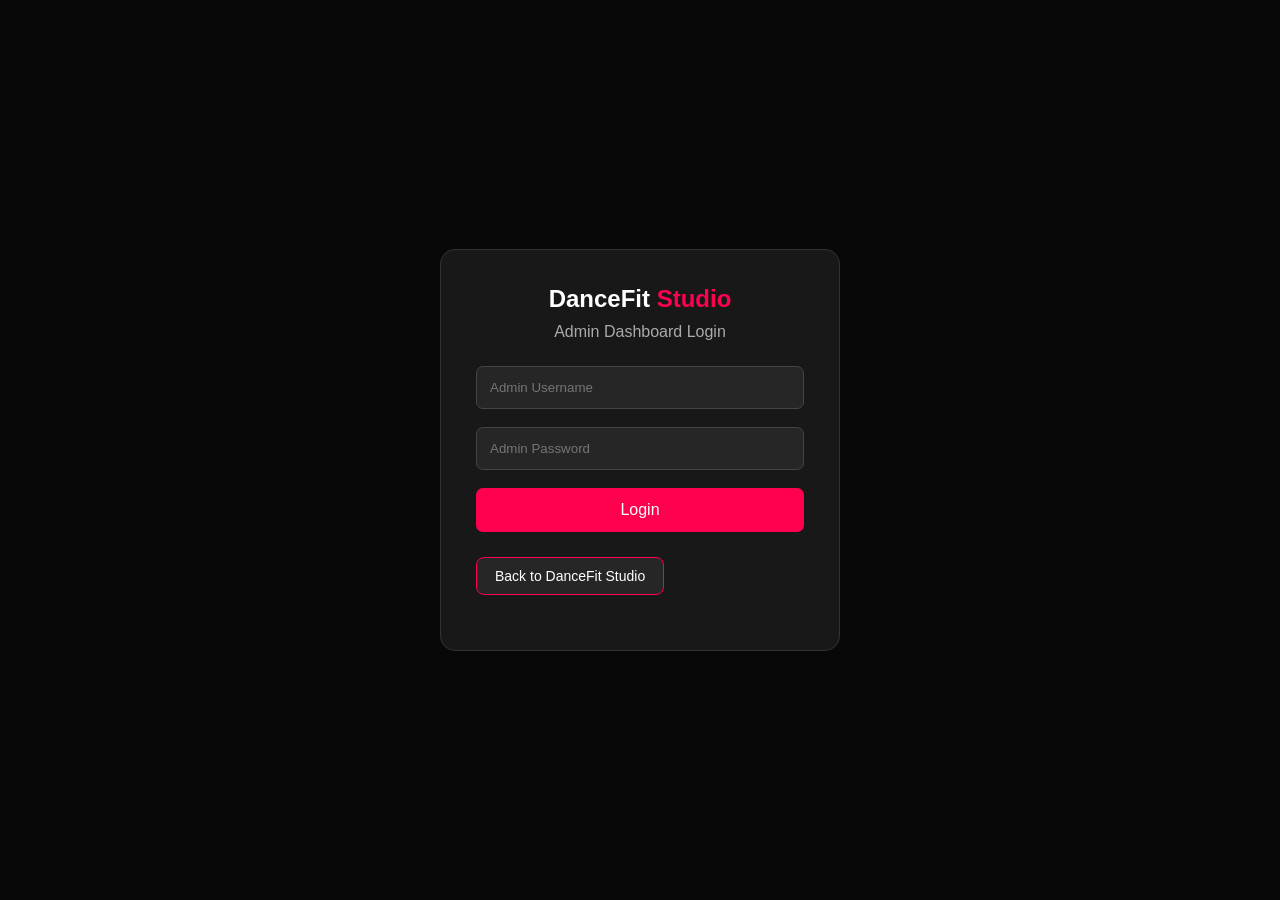
<file: admin.html>
<!DOCTYPE html>
<html lang="en">
<head>
    <meta charset="UTF-8">
    <meta name="viewport" content="width=device-width, initial-scale=1.0">
    <title>DanceFit Studio | Admin Login</title>

    <style>
        * {
            margin: 0;
            padding: 0;
            box-sizing: border-box;
            font-family: Arial, sans-serif;
        }

        body {
            min-height: 100vh;
            display: flex;
            justify-content: center;
            align-items: center;
            background: #080808;
            color: white;
        }

        .login-box {
            width: 90%;
            max-width: 400px;
            padding: 35px;
            background: #181818;
            border-radius: 15px;
            border: 1px solid #333;
        }

        h2 {
            text-align: center;
            margin-bottom: 10px;
        }

        h2 span {
            color: #ff004f;
        }

        p {
            text-align: center;
            color: #aaa;
            margin-bottom: 25px;
        }

        input {
            width: 100%;
            padding: 13px;
            margin-bottom: 18px;
            border: 1px solid #444;
            border-radius: 7px;
            background: #262626;
            color: white;
            outline: none;
        }

        button {
            width: 100%;
            padding: 13px;
            background: #ff004f;
            color: white;
            border: none;
            border-radius: 7px;
            cursor: pointer;
            font-size: 16px;
        }

        button:hover {
            background: #d90043;
        }

        #message {
            margin-top: 15px;
            font-size: 14px;
        }
        .back-home-btn {
            display: inline-block;
            margin-bottom: 20px;
            padding: 10px 18px;
            color: #fff;
            background: #262626;
            border: 1px solid #ff004f;
            border-radius: 8px;
            text-decoration: none;
            font-size: 14px;
            transition: 0.3s;
        }

        .back-home-btn:hover {
            background: #ff004f;
            color: #fff;
        }
    </style>
</head>

<body>

    <div class="login-box">
        <h2>DanceFit <span>Studio</span></h2>
        <p>Admin Dashboard Login</p>

        <form id="loginForm">
            <input
                type="text"
                id="username"
                placeholder="Admin Username"
                required
            >

            <input
                type="password"
                id="password"
                placeholder="Admin Password"
                required
            >

            <button type="submit">Login</button>
        </form>
        <p id="message"></p>
        <a href="index.html" class="back-home-btn">
         <i class="fa-solid fa-arrow-left"></i>
         Back to DanceFit Studio
          </a>
    </div>

    <script>
        
const loginForm = document.getElementById("loginForm");
const message = document.getElementById("message");

loginForm.addEventListener("submit", async function (e) {
    e.preventDefault();

    const username = document.getElementById("username").value;
    const password = document.getElementById("password").value;

    message.textContent = "Please wait...";

    try {
        const response = await fetch("https://dance-fit-backend-cqmz.vercel.app/api/admin/login", {
            method: "POST",
            headers: {
                "Content-Type": "application/json"
            },
            body: JSON.stringify({
                username: username,
                password: password
            })
        });

        const data = await response.json();
        console.log("Login Status:", response.status);
        console.log("Login Response:", data);

       if (response.ok && data.token) {
    localStorage.setItem("adminToken", data.token);

    message.textContent = "Login successful!";
    message.style.color = "lightgreen";

    console.log("TOKEN RECEIVED:", !!data.token);

    alert("Admin Login Successful!");
    window.location.href = "dashboard.html";
} else {
    message.textContent = data.message || "Login failed";
    console.log("LOGIN FAILED:", data);
}
    } catch (error) {
        message.textContent = "Server connection failed. Please try again.";
        console.error(error);
    }
});

    </script>

</body>
</html>
</file>
